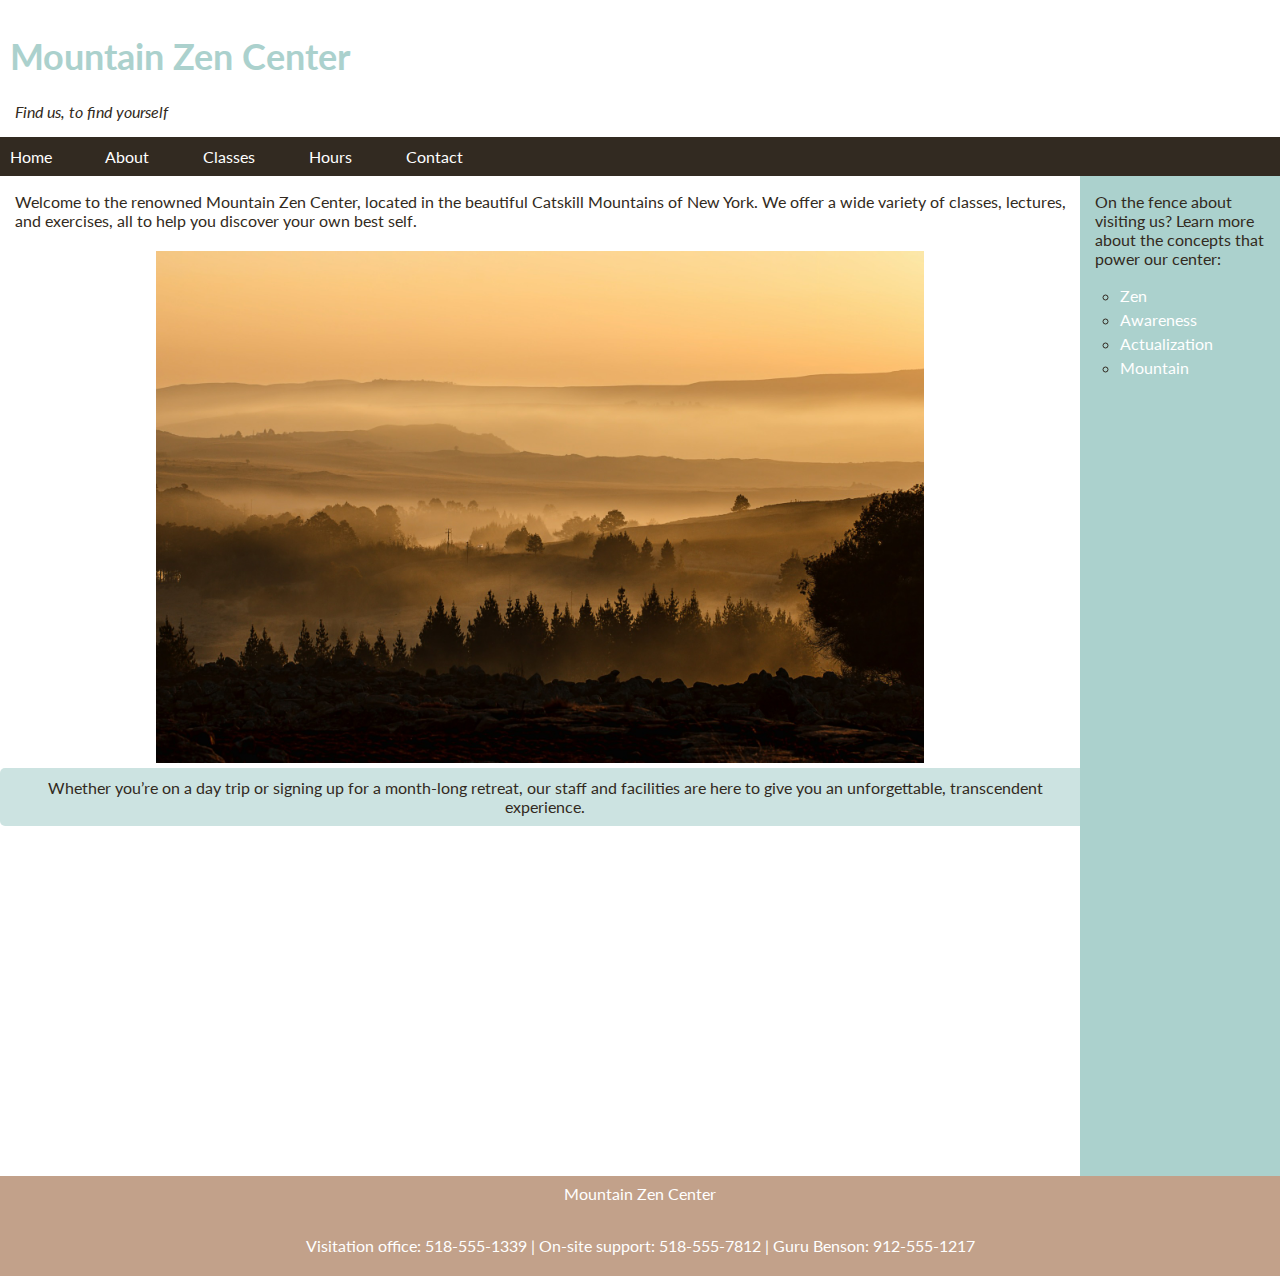
<file: index.html>
<!DOCTYPE html>
<html>
<head>
<meta charset="UTF-8">
<title>Mountain Zen Center</title>
<link rel="stylesheet" type="text/css" href="zen.css"/>
<link href="https://fonts.googleapis.com/css?family=Lato:300&display=swap" rel="stylesheet">
</head>

<!--need header, horizontal nav menu, sections, body content, footer in HTML5, one CSS3 feature, one Web font-->
<body>
<div id="frame">
<header>
<h1>Mountain Zen Center</h1>
<p><i>Find us, to find yourself</i></p>
<nav>
	<a href="index.html">Home</a> 
	<a href="about.html">About</a> 
	<a href="classes.html">Classes</a> 
	<a href="hours.html">Hours</a> 
	<a href="contact.html">Contact</a>
</nav>
	<!--This is the sidebar content-->
<div id="sidebar">
<p>On the fence about visiting us? Learn more about the concepts that power our center:</p>
<ul>
	<li><a href="https://en.wikipedia.org/wiki/Zen">Zen</a></li>
	<li><a href="https://en.wikipedia.org/wiki/Awareness">Awareness</a></li>
	<li><a href="https://en.wikipedia.org/wiki/Self-actualization">Actualization</a></li>
	<li><a href="https://en.wikipedia.org/wiki/Mountain">Mountain</a></li>
</ul>
</div>
</header>

<section>
<p>Welcome to the renowned Mountain Zen Center, located in the beautiful Catskill Mountains of New York. We offer a wide variety of classes, lectures, and exercises, all to help you discover your own best self.</p>
<img src="images/landscape.jpg" alt="golden hour against a backdrop of mountains">

<aside>Whether you’re on a day trip or signing up for a month-long retreat, our staff and facilities are here to give you an unforgettable, transcendent experience.</aside>
</section>

<div id="footer">
<footer>
<p>Mountain Zen Center</p>
<p>Visitation office: 518-555-1339   |   On-site support: 518-555-7812   |   Guru Benson: 912-555-1217</p>
</footer>
</div>
</div>
</body>
</html>
</file>
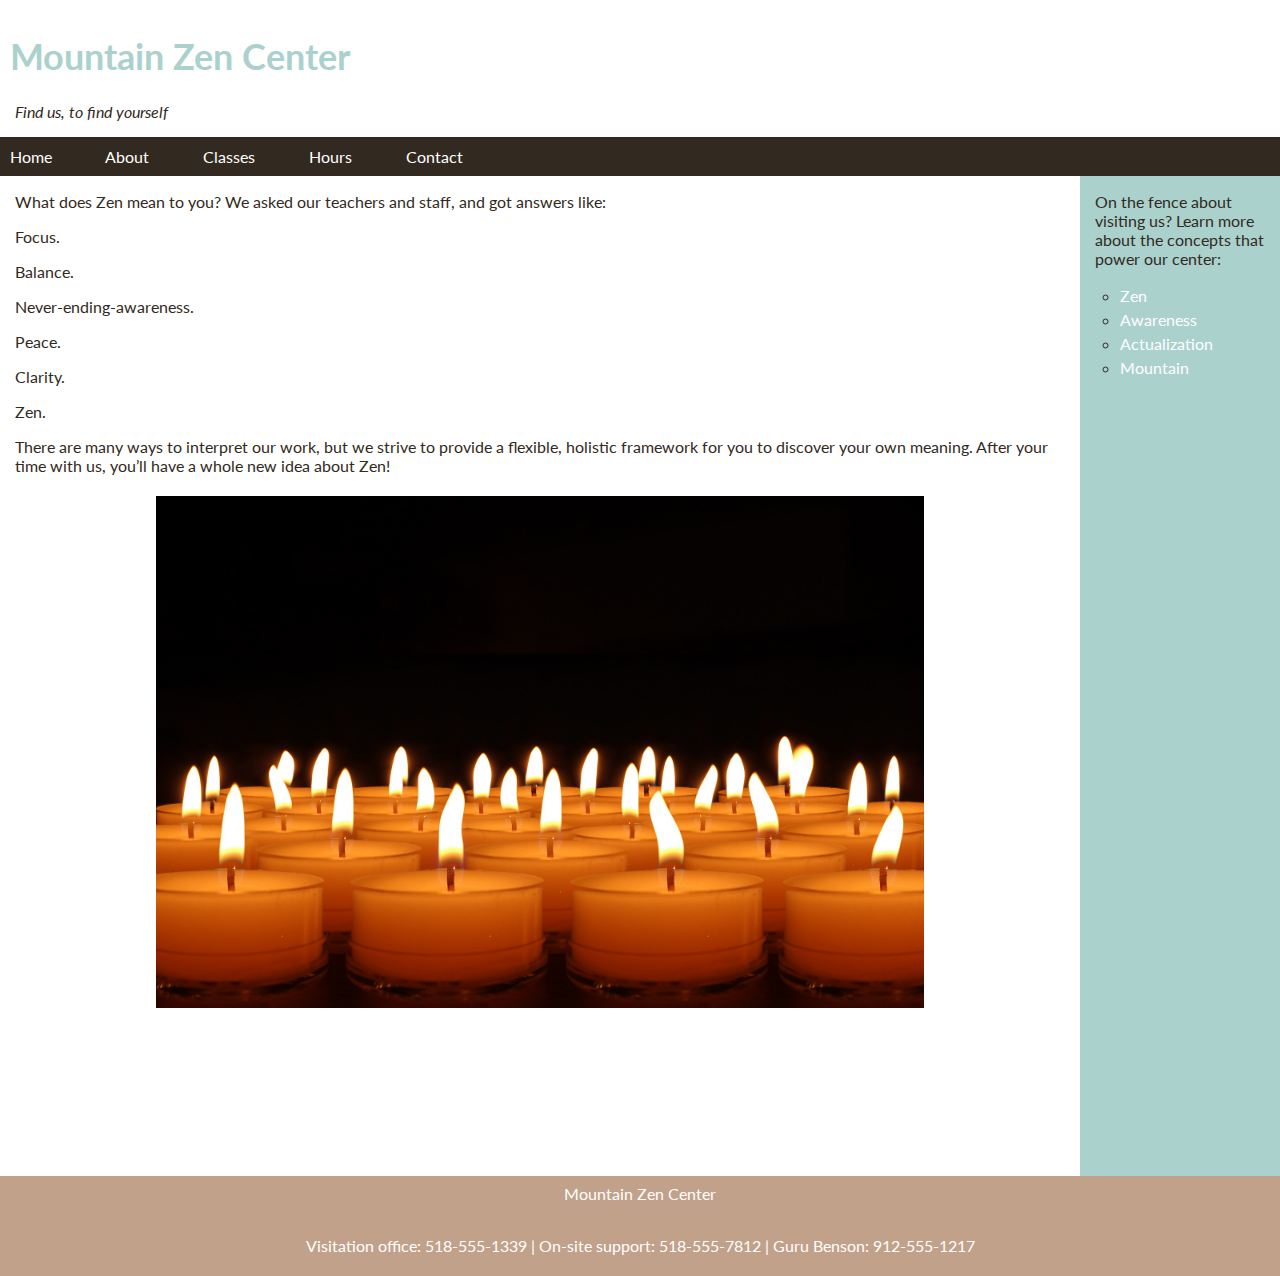
<file: about.html>
<!DOCTYPE html>
<html>
<head>
<meta charset="UTF-8">
<title>Mountain Zen Center</title>
<link rel="stylesheet" type="text/css" href="zen.css"/>
<link href="https://fonts.googleapis.com/css?family=Lato:300&display=swap" rel="stylesheet">
</head>

<body>
<div id="frame">
<header>
<h1>Mountain Zen Center</h1>
<p><i>Find us, to find yourself</i></p>
<nav>
	<a href="index.html">Home</a> 
	<a href="about.html">About</a> 
	<a href="classes.html">Classes</a> 
	<a href="hours.html">Hours</a> 
	<a href="contact.html">Contact</a>
</nav>
	<!--This is the sidebar content-->
<div id="sidebar">
<p>On the fence about visiting us? Learn more about the concepts that power our center:</p>
<ul>
	<li><a href="https://en.wikipedia.org/wiki/Zen">Zen</a></li>
	<li><a href="https://en.wikipedia.org/wiki/Awareness">Awareness</a></li>
	<li><a href="https://en.wikipedia.org/wiki/Self-actualization">Actualization</a></li>
	<li><a href="https://en.wikipedia.org/wiki/Mountain">Mountain</a></li>
</ul>
</div>
</header>

<section>

<p>What does Zen mean to you? We asked our teachers and staff, and got answers like:</p>

<p>Focus.</p>
<p>Balance.</p>
<p>Never-ending-awareness.</p>
<p>Peace.</p>
<p>Clarity.</p>
<p>Zen.</p>

<p>There are many ways to interpret our work, but we strive to provide a flexible, holistic framework for you to discover your own meaning. After your time with us, you’ll have a whole new idea about Zen!</p>
<img src="images/candles.jpg" alt="a cluster of lit candles">
</section>

<div id="footer">
<footer>
<p>Mountain Zen Center</p>
<p>Visitation office: 518-555-1339   |   On-site support: 518-555-7812   |   Guru Benson: 912-555-1217</p>
</footer>
</div>
</div>
</body>
</html>
</file>
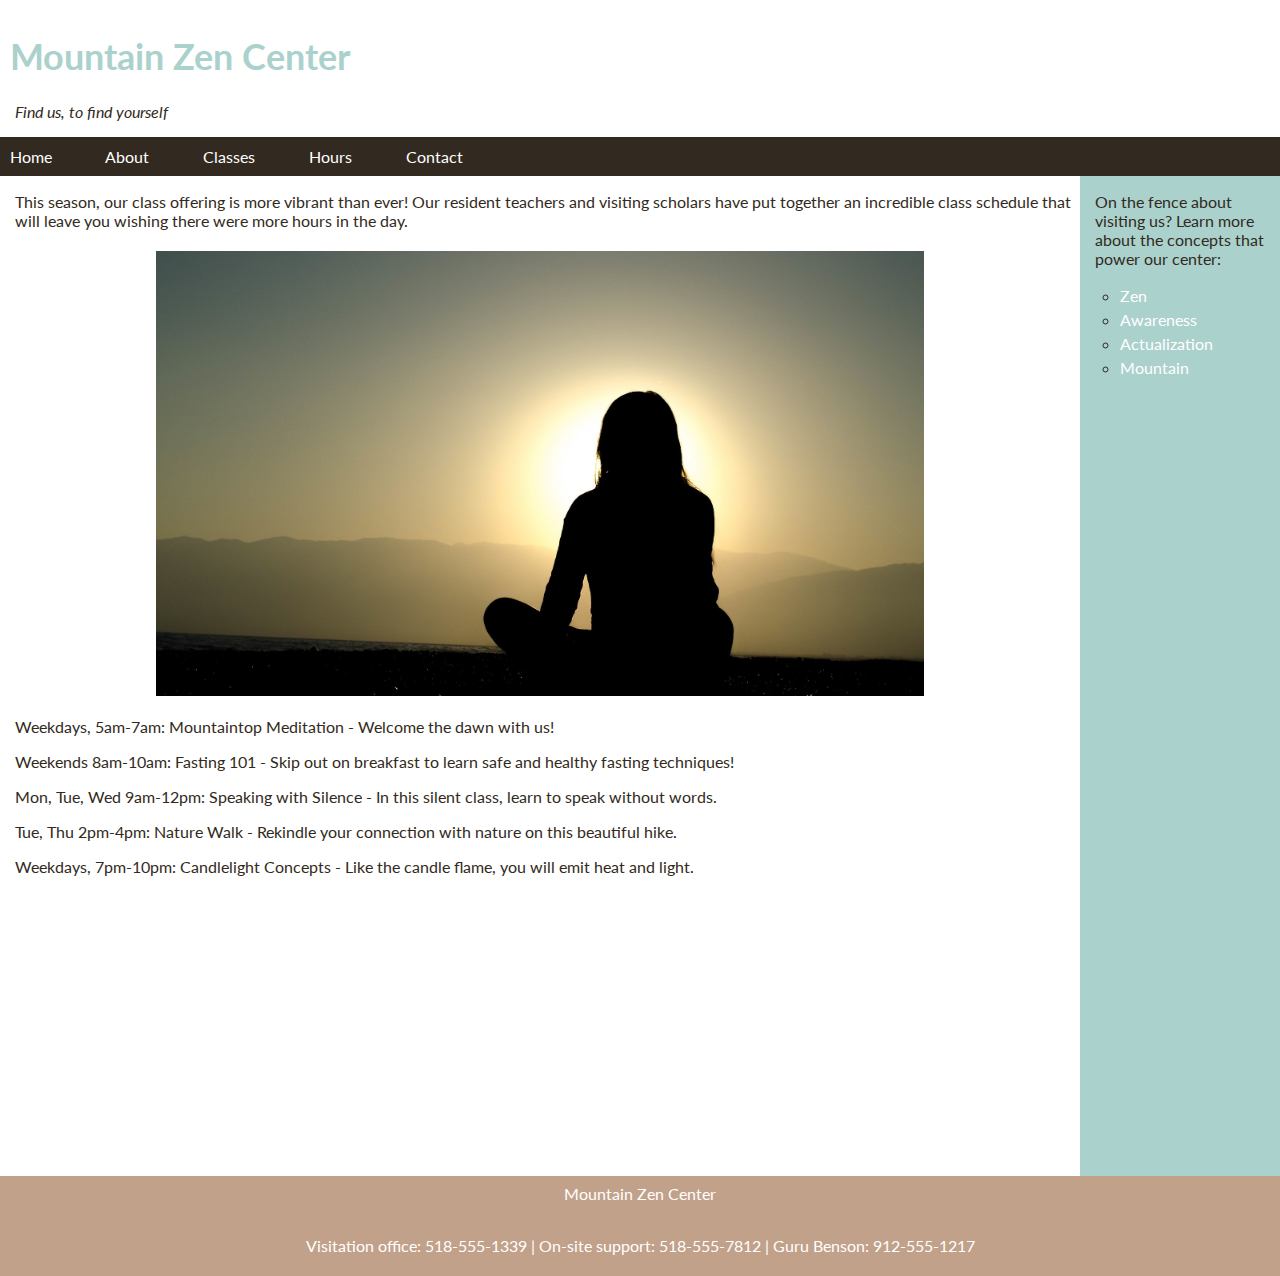
<file: classes.html>
<!DOCTYPE html>
<html>
<head>
<meta charset="UTF-8">
<title>Mountain Zen Center</title>
<link rel="stylesheet" type="text/css" href="zen.css"/>
<link href="https://fonts.googleapis.com/css?family=Lato:300&display=swap" rel="stylesheet">
</head>

<body>
<div id="frame">
<header>
<h1>Mountain Zen Center</h1>
<p><i>Find us, to find yourself</i></p>
<nav>
	<a href="index.html">Home</a> 
	<a href="about.html">About</a> 
	<a href="classes.html">Classes</a> 
	<a href="hours.html">Hours</a> 
	<a href="contact.html">Contact</a>
</nav>
	<!--This is the sidebar content-->
<div id="sidebar">
<p>On the fence about visiting us? Learn more about the concepts that power our center:</p>
<ul>
	<li><a href="https://en.wikipedia.org/wiki/Zen">Zen</a></li>
	<li><a href="https://en.wikipedia.org/wiki/Awareness">Awareness</a></li>
	<li><a href="https://en.wikipedia.org/wiki/Self-actualization">Actualization</a></li>
	<li><a href="https://en.wikipedia.org/wiki/Mountain">Mountain</a></li>
</ul>
</div>
</header>

<section>

<p>This season, our class offering is more vibrant than ever! Our resident teachers and visiting scholars have put together an incredible class schedule that will leave you wishing there were more hours in the day.</p>

<img src="images/sunset.jpg" alt="a woman sitting atop a mountain at sunset">

<p>Weekdays, 5am-7am: Mountaintop Meditation - Welcome the dawn with us!</p>
<p>Weekends 8am-10am: Fasting 101 - Skip out on breakfast to learn safe and healthy fasting techniques!</p>
<p>Mon, Tue, Wed 9am-12pm: Speaking with Silence - In this silent class, learn to speak without words.</p>
<p>Tue, Thu 2pm-4pm: Nature Walk - Rekindle your connection with nature on this beautiful hike.</p>
<p>Weekdays, 7pm-10pm: Candlelight Concepts - Like the candle flame, you will emit heat and light.</p>
</section>

<div id="footer">
<footer>
<p>Mountain Zen Center</p>
<p>Visitation office: 518-555-1339   |   On-site support: 518-555-7812   |   Guru Benson: 912-555-1217</p>
</footer>
</div>
</div>
</body>
</html>
</file>
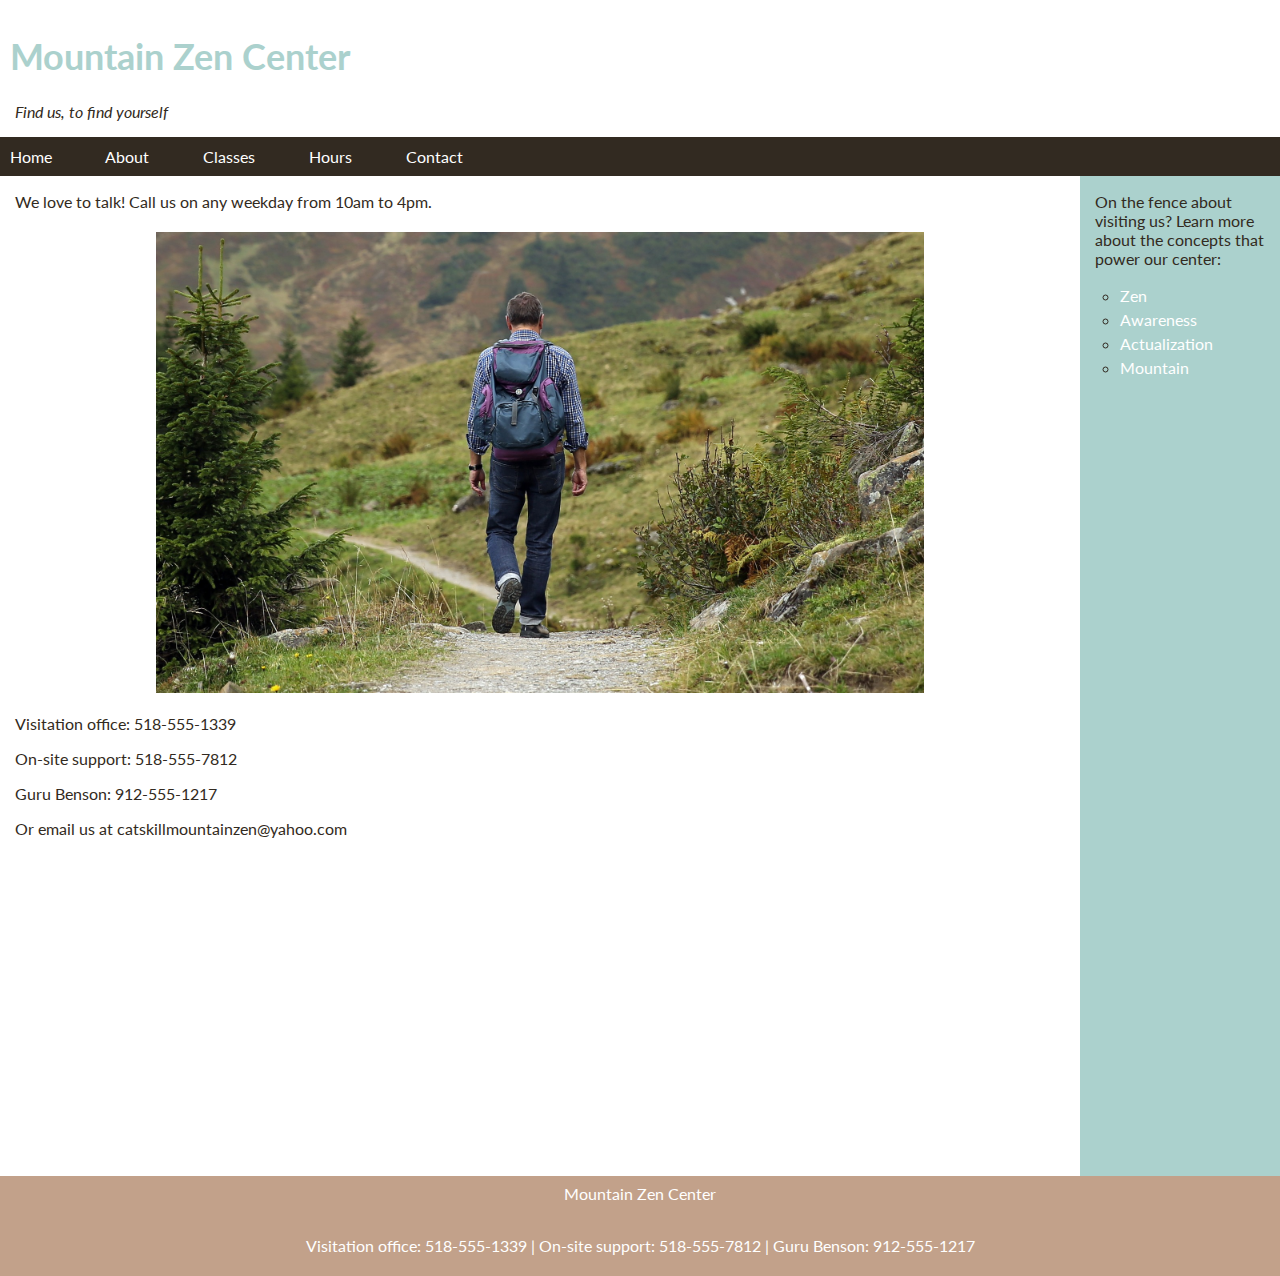
<file: contact.html>
<!DOCTYPE html>
<html>
<head>
<meta charset="UTF-8">
<title>Mountain Zen Center</title>
<link rel="stylesheet" type="text/css" href="zen.css"/>
<link href="https://fonts.googleapis.com/css?family=Lato:300&display=swap" rel="stylesheet">
</head>

<body>
<div id="frame">
<header>
<h1>Mountain Zen Center</h1>
<p><i>Find us, to find yourself</i></p>
<nav>
	<a href="index.html">Home</a> 
	<a href="about.html">About</a> 
	<a href="classes.html">Classes</a> 
	<a href="hours.html">Hours</a> 
	<a href="contact.html">Contact</a>
</nav>
	<!--This is the sidebar content-->
<div id="sidebar">
<p>On the fence about visiting us? Learn more about the concepts that power our center:</p>
<ul>
	<li><a href="https://en.wikipedia.org/wiki/Zen">Zen</a></li>
	<li><a href="https://en.wikipedia.org/wiki/Awareness">Awareness</a></li>
	<li><a href="https://en.wikipedia.org/wiki/Self-actualization">Actualization</a></li>
	<li><a href="https://en.wikipedia.org/wiki/Mountain">Mountain</a></li>
</ul>
</div>
</header>

<section>

<p>We love to talk! Call us on any weekday from 10am to 4pm.</p>

<img src="images/wanderer.jpg" alt="hiker walking on a trail in the mountains">

<p>Visitation office: 518-555-1339</p>
<p>On-site support: 518-555-7812</p>
<p>Guru Benson: 912-555-1217</p>

<p>Or email us at catskillmountainzen@yahoo.com</p>
</section>

<div id="footer">
<footer>
<p>Mountain Zen Center</p>
<p>Visitation office: 518-555-1339   |   On-site support: 518-555-7812   |   Guru Benson: 912-555-1217</p>
</footer>
</div>
</div>
</body>
</html>
</file>
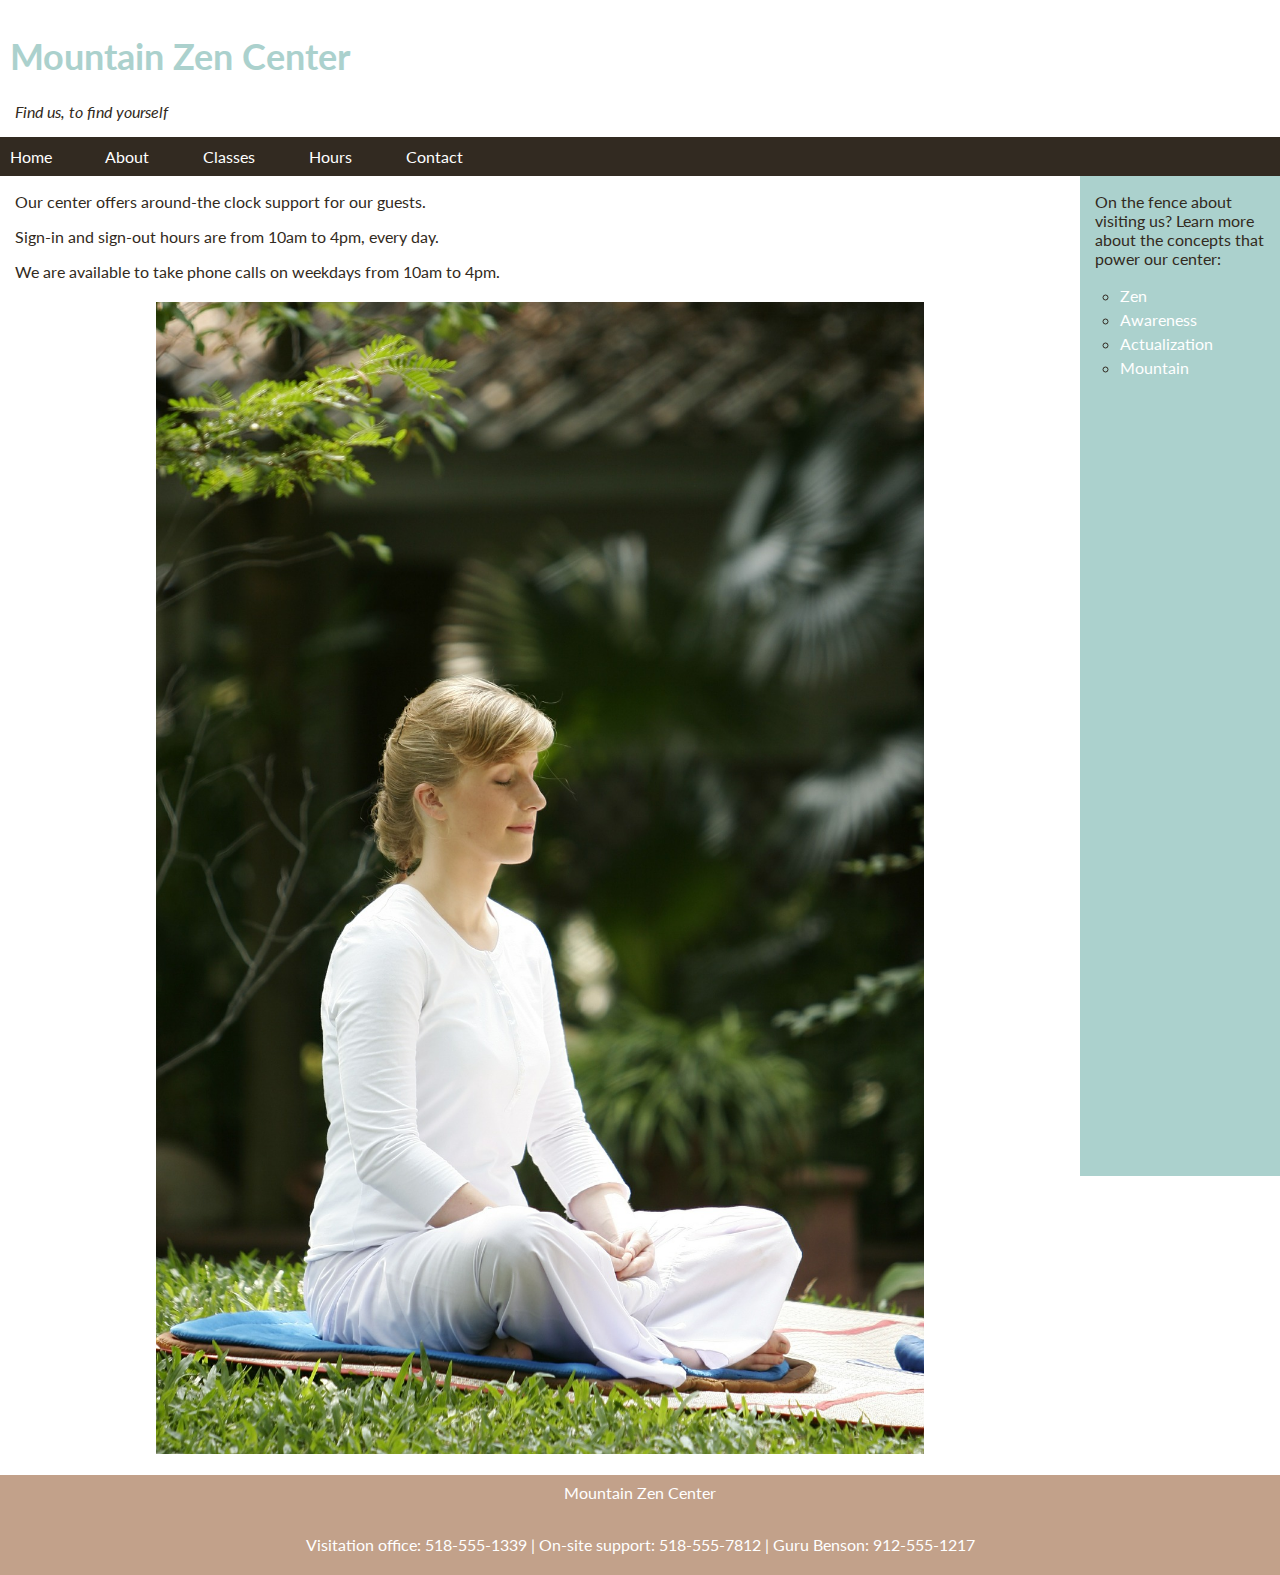
<file: hours.html>
<!DOCTYPE html>
<html>
<head>
<meta charset="UTF-8">
<title>Mountain Zen Center</title>
<link rel="stylesheet" type="text/css" href="zen.css"/>
<link href="https://fonts.googleapis.com/css?family=Lato:300&display=swap" rel="stylesheet">
</head>

<body>
<div id="frame">
<header>
<h1>Mountain Zen Center</h1>
<p><i>Find us, to find yourself</i></p>
<nav>
	<a href="index.html">Home</a> 
	<a href="about.html">About</a> 
	<a href="classes.html">Classes</a> 
	<a href="hours.html">Hours</a> 
	<a href="contact.html">Contact</a>
</nav>
	<!--This is the sidebar content-->
<div id="sidebar">
<p>On the fence about visiting us? Learn more about the concepts that power our center:</p>
<ul>
	<li><a href="https://en.wikipedia.org/wiki/Zen">Zen</a></li>
	<li><a href="https://en.wikipedia.org/wiki/Awareness">Awareness</a></li>
	<li><a href="https://en.wikipedia.org/wiki/Self-actualization">Actualization</a></li>
	<li><a href="https://en.wikipedia.org/wiki/Mountain">Mountain</a></li>
</ul>
</div>
</header>

<section>

<p>Our center offers around-the clock support for our guests.</p>

<p>Sign-in and sign-out hours are from 10am to 4pm, every day.</p>

<p>We are available to take phone calls on weekdays from 10am to 4pm.</p>
<img src="images/woman.jpg" alt="woman seated doing meditation in a zen garden">
</section>

<div id="footer">
<footer>
<p>Mountain Zen Center</p>
<p>Visitation office: 518-555-1339   |   On-site support: 518-555-7812   |   Guru Benson: 912-555-1217</p>
</footer>
</div>
</div>
</body>
</html>
</file>
<file: zen.css>
/* Color Theme Swatches in Hex  #FFFFFF white // #ABD1CD mint green //#322A21 dark brown //
#C2A18A soft tan // #C6C6C6 soft gray*/

h1 {
	padding: 10px 10px 0 10px;
	color: #ABD1CD;
	font-size: 36px;
}

img {
	border-radius: 5px;
	display: block;
	margin-left: auto;
	margin-right: auto;
	width: 60%;
	height: 60%;
	padding: 5px;
}

nav {
	margin: 0;
    padding: 10px;
    background-color: #322A21;
    color: #FFFFFF;
}

nav a{
	text-decoration: none;
	padding-right: 50px;
}

a:hover {
	background-color: #d46f6f;
}
nav a:visited {
	color: #FFFFFF;
}
#sidebar ul, li a{
	list-style-type: circle;
	text-decoration: none;
	line-height: 1.5;
}

#sidebar a:visited, a:link {
	color: #FFFFFF;
}

body {
	background-color: #FFFFFF;
	margin: auto;
}

p {
	color:#322A21;
	padding-left: 15px;
}

aside {
	background-color: rgba(170,  209,  205,  0.6);
	background: rgba(170,  209,  205,  0.6);
	color: #322A21;  
	text-align:center; 
	margin-top: 30px;
	padding: 10px;
	/*width: 600px;*/
	-moz-border-radius: 5px;  
	-webkit-border-radius: 5px; 
	border-radius: 5px;
	display: block;
	margin: auto;
}

#frame {
	/*width:860px;*/
	background-color: #FFFFFF;
	min-height: 360px;
	font-family: 'Lato', sans-serif;
}

#footer p{
	color: #FFFFFF;
	padding: 10px 0;
	text-align: center;
	line-height: 1;
}

#sidebar {
	float: right;
	position: relative;
	background-color: #ABD1CD;
	color: #322A21;
	text-align: left;
	width: 200px;
	list-style-type: none;
	height: 1000px;
	margin: 0;
	padding: 0;
	clear: right;
	overflow: auto;
}

#footer {
	height: 100px;
	clear: both;
	background-color: #C2A18A;
}
</file>
